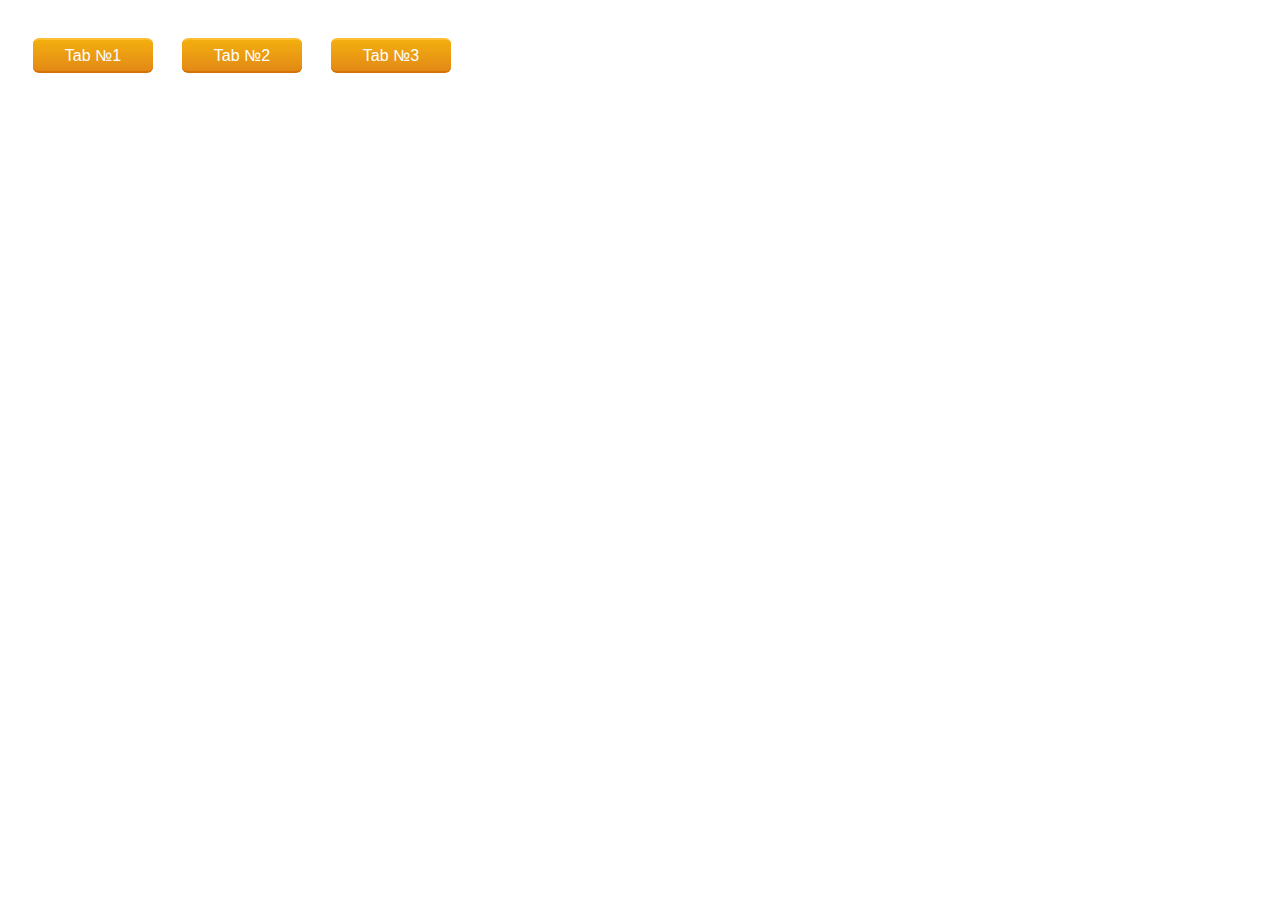
<file: index.html>
<!DOCTYPE html>
<html lang="en" xmlns="http://www.w3.org/1999/html">
<head>
    <meta charset="UTF-8">
    <meta name="viewport"
          content="width=device-width, user-scalable=no, initial-scale=1.0, maximum-scale=1.0, minimum-scale=1.0">
    <meta http-equiv="X-UA-Compatible" content="ie=edge">
    <link rel="stylesheet" href="css/main.css">
    <title>Tabs_js</title>
</head>
<body>
    <div class="wrapper">
        <div class="tabs">
            <button class="tab" type="button">Tab №1</button>
            <button class="tab" type="button">Tab №2</button>
            <button class="tab" type="button">Tab №3</button>
        </div>
        <div class="tabs-content">
            <span>Tabs organize and allow navigation between groups of
                content that are related and at the same level of hierarchy.
            </span>
        </div>
        <div class="tabs-content tabs-accordion">
            <div class="accordion down theme" >Example 1
                <p class="panel hide">Unfortunately, there are no active projects running in your locale
                    that match your selection criteria.</p>
            </div>
            <div class="accordion down theme">Example 2
                <p class="panel hide">Unfortunately, there are no active projects running in your locale
                    that match your selection criteria.</p>
            </div>
            <div class="accordion down theme">Example 3
                <p class="panel hide">Unfortunately, there are no active projects running in your locale
                    that match your selection criteria.</p>
            </div>
        </div>
        <div class="tabs-content">
            <button class="accordion-btn" type="button">Click to change the theme</button>
        </div>
    </div>
<script src="js/main.js"></script>
</body>
</html>
</file>
<file: css/main.css>
.wrapper {
    display: inline-block;
    vertical-align: top;
}

.wrapper .tab {
    margin: 30px 0 10px 25px;
    height: 35px;
    width: 120px;
    outline: none;
    color: white;
    border-width: 2px 0;
    border-style: solid none;
    border-color: #FDBE33 #000 #D77206;
    border-radius: 6px;
    background: linear-gradient(#F3AE0F, #E38916) #E38916;
    font-size: 16px;
    cursor: pointer;
}

.wrapper .tab:active {
    background: linear-gradient(#f59500, #f5ae00) #f59500;
}

.wrapper .tabs-content {
    width: 420px;
    display: none;
    margin-left: 25px;
}

.wrapper .accordion {
    width: 410px;
    cursor: pointer;
    padding: 10px 0 10px 10px;
    text-align: left;
    outline: none;
    font-weight: bold;
    transition: all 0.3s ease-in-out;
    position: relative;
    border-bottom: 1px solid white;
}

.wrapper .tabs-content .accordion .panel {
    margin: 0;
    font-size: 16px;
    cursor: auto;
    padding: 10px 0 10px 0;
    font-weight: normal;
}

.wrapper .accordion-btn {
    height: 40px;
    width: 120px;
    border-radius: 15px;
    border: 2px solid #8A8888;
    box-shadow: 0 4px 8px 0 rgba(0, 0, 0, 0.2), 0 4px 8px 0 rgba(0, 0, 0, 0.19);
    outline: none;
    background: lightblue;
    font-size: 14px;
    cursor: pointer;
}

.wrapper .accordion-btn:active {
    box-shadow: inset 0 1px 0 rgba(0, 0, 0, 0.3), 0 3px 0 rgba(0, 0, 0, 0.3);
}

.wrapper .accordion-margin {
    margin: 8px 0;
    border-radius: 10px;
    transition: margin 0.3s ease-in-out;
}

.wrapper .theme {
    color: black;
    background: #D6D7D5;
}

.changeTheme {
    background: #603333;
    color: white;
}

.wrapper .active-btn {
    border-bottom: 2px solid black;
    transition:  0.4s;
}

.wrapper .show {
    display: block;
}

.wrapper .hide {
    display: none;
}

.up:before {
    content: '▲';
    position: absolute;
    right: 15px;
    top: 6px;
    font-size: 15px;
}

.down:before {
    content: '▼';
    position: absolute;
    right: 15px;
    top: 6px;
    font-size: 15px;
}

.down:hover:before {
    font-size: 18px;
}
</file>
